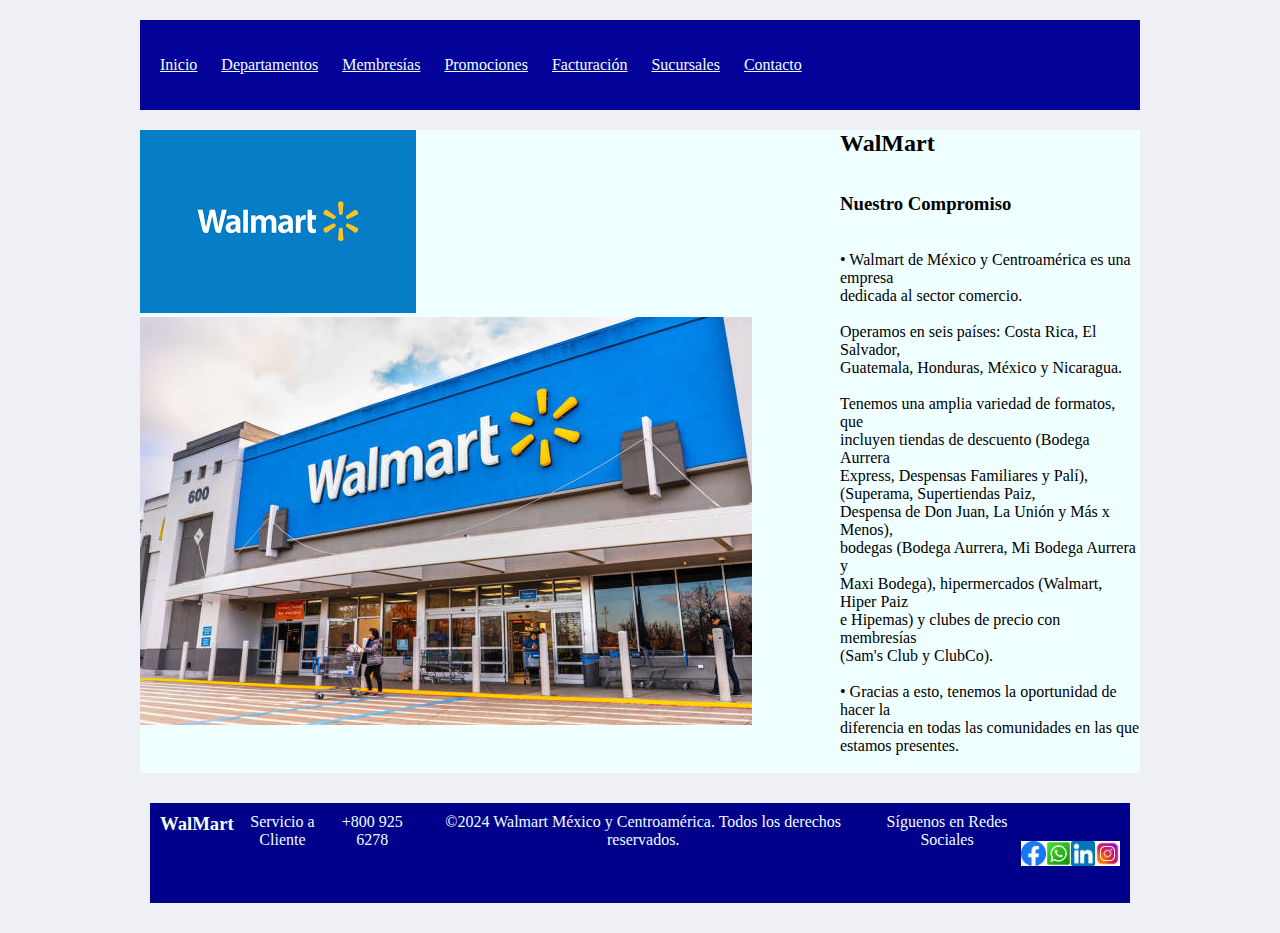
<file: index.html>
<!DOCTYPE html>
<html lang="en">
<head>
    <meta charset="UTF-8">
    <meta http-equiv="X-UA-compatible" content = "IE-Edge">
    <meta name="viewport" content="width=device-width, initial-scale=1.0">
    <link href="https://fonts.googleapis.com/css?/Family=Tahoma" href="stylesheet">
    <link rel="stylesheet" href="Estilos.css" href="Departamentos.html">
    <title>Inicio</title>
</head>
<body>
    <div class="Inicio">
    <header class="header">
        <nav class="nav"> 
            <a href="" class="nav-link">Inicio</a>
            <a href="Departamentos.html" class="nav-link">Departamentos</a>
            <a href="" class="nav-link">Membresías</a>
            <a href="" class="nav-link">Promociones</a>
            <a href="" class="nav-link">Facturación</a>
            <a href="" class="nav-link">Sucursales</a>
            <a href="" class="nav-link">Contacto</a>
        </nav>
    </header>
    <main class="contenido">
        <div class="columna1">
            <img class="Imagen" src="Imagenes_EA/walmartlogo.png">
        </div>
        <div class="columna2">
            <h2>WalMart</h2><br><br>
            <h3>Nuestro Compromiso</h3><br><br>
            <p> • Walmart de México y Centroamérica es una empresa</p>
            <p>dedicada al sector comercio. </p><br>
            <p>Operamos en seis países: Costa Rica, El Salvador,</p>
            <p>Guatemala, Honduras, México y Nicaragua.</p><br> 
            <p>Tenemos una amplia variedad de formatos, que</p> 
            <p>incluyen tiendas de descuento (Bodega Aurrera</p>
            <p>Express, Despensas Familiares y Palí),</p>
            <p> (Superama, Supertiendas Paiz,</p> 
            <p>Despensa de Don Juan, La Unión y Más x Menos), </p>
            <p>bodegas (Bodega Aurrera, Mi Bodega Aurrera y </p>
            <p>Maxi Bodega), hipermercados (Walmart, Hiper Paiz </p>
            <p>e Hipemas) y clubes de precio con membresías</p>
            <p>(Sam's Club y ClubCo).</p><br>
            <P> • Gracias a esto, tenemos la oportunidad de hacer la </p>
            <p>diferencia en todas las comunidades en las que</p>
            <p>estamos presentes.</p><br>
        </div>

        <div Class="columna3">
           <img class="Imagen" src="Imagenes_EA/EntradaWalt.jpg">
        </div>
    </main>
    <footer class="footer">
        <div class="servicioCliente">
            <h3>WalMart</h3><br><br>
            <p>Servicio a Cliente</p><br><br>
            <p>+800 925 6278</p><br> 
        </div>
        <div class="copyrigth">
            <p> ©2024 Walmart México y Centroamérica. Todos los derechos reservados. </p>
        </div> 
        <div class="redes">
            <p>Síguenos en Redes Sociales </p><br><br>
            <img class="Icono" src="Imagenes_EA/facebookIcono.png">
            <img class="Icono" src="Imagenes_EA/whatapp_Icono.jpg">
            <img class="Icono" src="Imagenes_EA/linkedin_icono.png">
            <img class="Icono" src="Imagenes_EA/Instagram_Icono.jpg">
        </div>
    </footer>
    </div>    
</body>
</html>
</file>
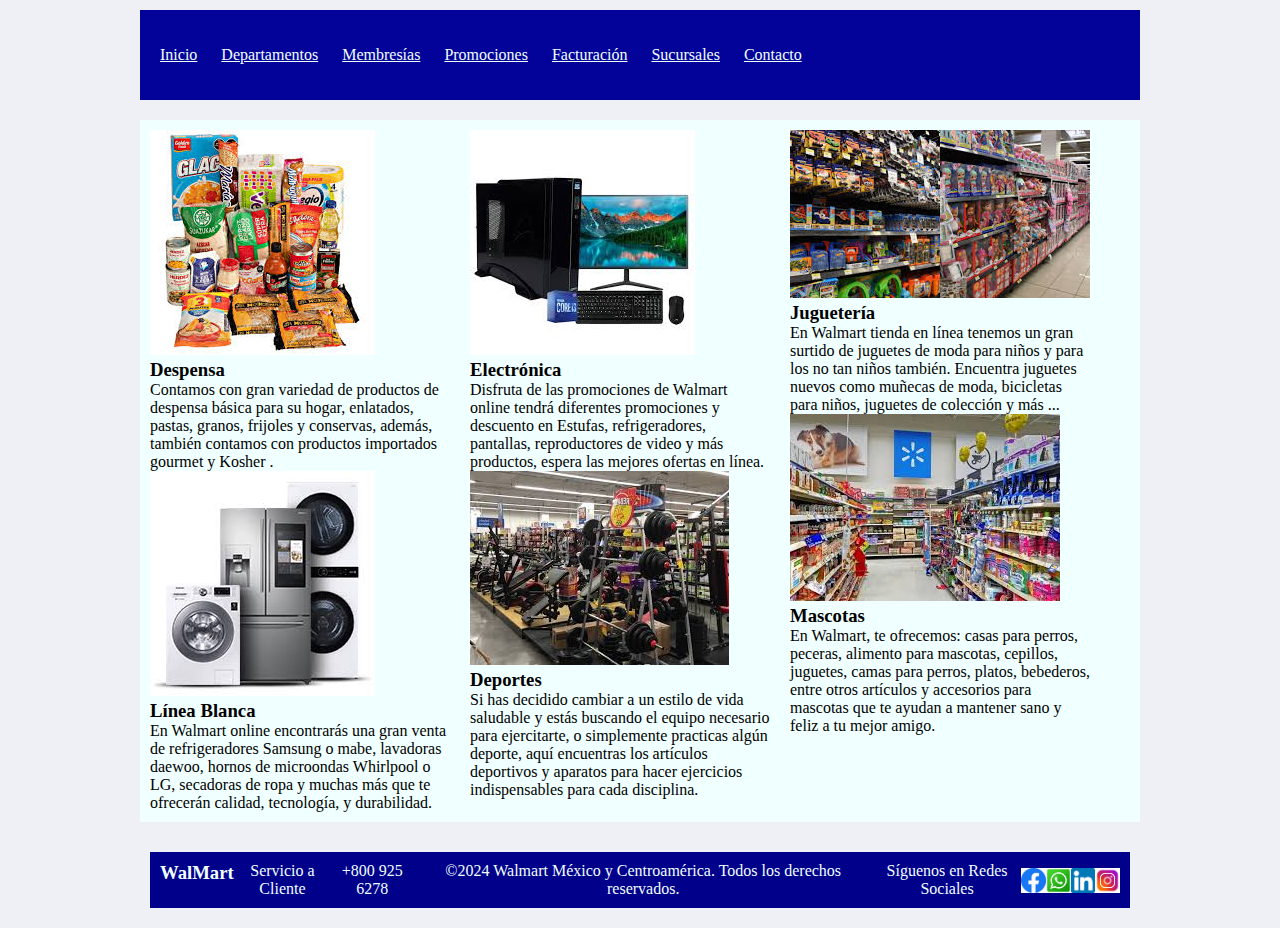
<file: Departamentos.html>
<!DOCTYPE html>
<html lang="en">
<head>
    <meta charset="UTF-8">
    <meta http-equiv="X-UA-compatible" content = "IE-Edge">
    <meta name="viewport" content="width=device-width, initial-scale=1.0">
    <link href="https://fonts.googleapis.com/css?/Family=Tahoma" href="stylesheet">
    <link rel="stylesheet" href="Estilos.css" href="index.html">
    <title>Departamentos</title>
</head>
<body>
    <div class="Departamentos">
        <header class="header">
            <nav class="nav"> 
                <a href="index.html" class="nav-link">Inicio</a>
                <a href="Departamentos.html" class="nav-link">Departamentos</a>
                <a href="" class="nav-link">Membresías</a>
                <a href="" class="nav-link">Promociones</a>
                <a href="" class="nav-link">Facturación</a>
                <a href="" class="nav-link">Sucursales</a>
                <a href="" class="nav-link">Contacto</a>
            </nav>
        </header>
       
    <main class="contenidoDeptos">
        <div class="columna1D">
            <div class="fila1">
                <img class="Imagen" src="Imagenes_EA/despensa.jpg">
                <h3>Despensa</h3>
                <p>Contamos con gran variedad de productos 
                    de despensa básica para su hogar, enlatados, 
                    pastas, granos, frijoles y conservas, además, 
                    también contamos con productos importados gourmet y Kosher .</p>
            </div>
            <div class="fila2">
                <img class="Imagen" src="Imagenes_EA/lineablanca.jpg">
                <h3>Línea Blanca</h3>
                <p>En Walmart online encontrarás una gran 
                    venta de refrigeradores Samsung o mabe, 
                    lavadoras daewoo, hornos de microondas 
                    Whirlpool o LG, secadoras de ropa y muchas
                    más que te ofrecerán calidad, tecnología, y durabilidad.</p>
            </div>  
        </div> 

        <div class="columna2D">
            <div class="fila1">
                <img class="Imagen" src="Imagenes_EA/Electrónica.jpg">
                <h3>Electrónica</h3>
                <p>Disfruta de las promociones de Walmart 
                    online tendrá diferentes promociones y 
                    descuento en Estufas, refrigeradores, 
                    pantallas, reproductores de video y más 
                    productos, espera las mejores ofertas en línea.  </p>

            </div>
            <div class="fila2">
                <img class="Imagen" src="Imagenes_EA/deportes.jpg">
                <h3>Deportes</h3>
                <p>Si has decidido cambiar a un estilo de vida 
                    saludable y estás buscando el equipo necesario 
                    para ejercitarte, o simplemente practicas algún 
                    deporte, aquí encuentras los artículos deportivos y 
                    aparatos para hacer ejercicios indispensables para cada disciplina. </p> 
            </div>
        </div>

        <div class="columna3D">
            <div class="fila1">
                <img class="Imagen" src="Imagenes_EA/juguetes.jpg">
                <h3>Juguetería</h3>
                <p>En Walmart tienda en línea tenemos un gran 
                    surtido de juguetes de moda para niños y 
                    para los no tan niños también. 
                    Encuentra juguetes nuevos como muñecas de moda, 
                    bicicletas para niños, juguetes de colección y más ...  </p>
            </div>
            <div class="Fila2">
                <img class="Imagen" src="Imagenes_EA/mascotas.jpg">
                <h3>Mascotas</h3>
                <p>En Walmart, te ofrecemos: casas para perros, 
                    peceras, alimento para mascotas, cepillos, 
                    juguetes, camas para perros, platos, bebederos, 
                    entre otros artículos y accesorios para mascotas 
                    que te ayudan a mantener sano y feliz a tu mejor amigo. </p>       
            </div>
        </div>    
    </main>

    <footer class="footer">
        <div class="servicioCliente">
            <h3>WalMart</h3><br>
            <p>Servicio a Cliente</p><br>
            <p>+800 925 6278</p> 
        </div>
        <div class="copyrigth">
            <p> ©2024 Walmart México y Centroamérica. Todos los derechos reservados. </p>
        </div> 
        <div class="redes">
            <p>Síguenos en Redes Sociales </p><br><br>
            <img class="Icono" src="Imagenes_EA/facebookIcono.png">
            <img class="Icono" src="Imagenes_EA/whatapp_Icono.jpg">
            <img class="Icono" src="Imagenes_EA/linkedin_icono.png">
            <img class="Icono" src="Imagenes_EA/Instagram_Icono.jpg">
        </div>
    </footer>
    </div>    
</body>
</html>
</file>
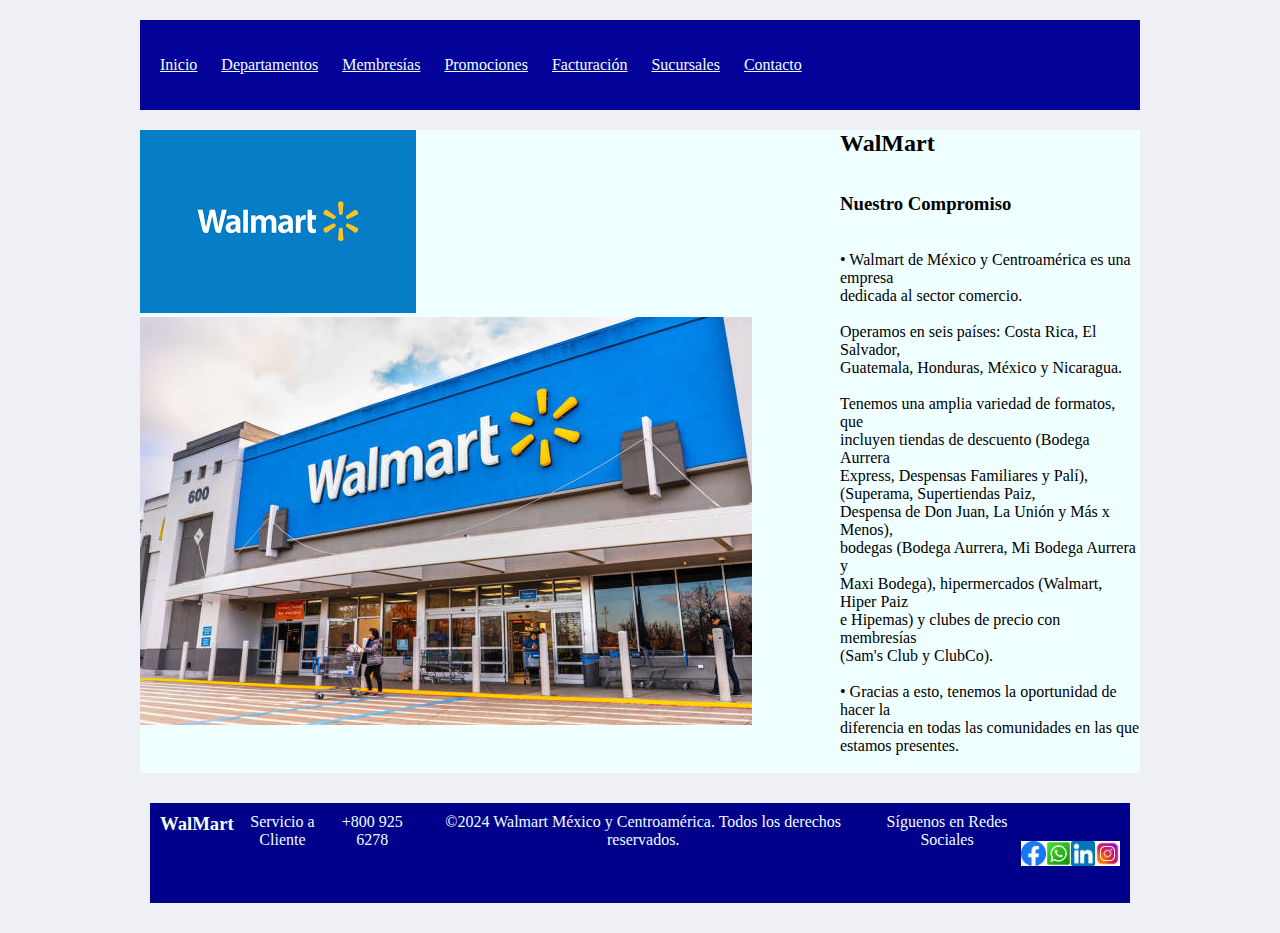
<file: index.html.html>
<!DOCTYPE html>
<html lang="en">
<head>
    <meta charset="UTF-8">
    <meta http-equiv="X-UA-compatible" content = "IE-Edge">
    <meta name="viewport" content="width=device-width, initial-scale=1.0">
    <link href="https://fonts.googleapis.com/css?/Family=Tahoma" href="stylesheet">
    <link rel="stylesheet" href="Estilos.css" href="Departamentos.html">
    <title>Inicio</title>
</head>
<body>
    <div class="Inicio">
    <header class="header">
        <nav class="nav"> 
            <a href="" class="nav-link">Inicio</a>
            <a href="Departamentos.html" class="nav-link">Departamentos</a>
            <a href="" class="nav-link">Membresías</a>
            <a href="" class="nav-link">Promociones</a>
            <a href="" class="nav-link">Facturación</a>
            <a href="" class="nav-link">Sucursales</a>
            <a href="" class="nav-link">Contacto</a>
        </nav>
    </header>
    <main class="contenido">
        <div class="columna1">
            <img class="Imagen" src="Imagenes_EA/walmartlogo.png">
        </div>
        <div class="columna2">
            <h2>WalMart</h2><br><br>
            <h3>Nuestro Compromiso</h3><br><br>
            <p> • Walmart de México y Centroamérica es una empresa</p>
            <p>dedicada al sector comercio. </p><br>
            <p>Operamos en seis países: Costa Rica, El Salvador,</p>
            <p>Guatemala, Honduras, México y Nicaragua.</p><br> 
            <p>Tenemos una amplia variedad de formatos, que</p> 
            <p>incluyen tiendas de descuento (Bodega Aurrera</p>
            <p>Express, Despensas Familiares y Palí),</p>
            <p> (Superama, Supertiendas Paiz,</p> 
            <p>Despensa de Don Juan, La Unión y Más x Menos), </p>
            <p>bodegas (Bodega Aurrera, Mi Bodega Aurrera y </p>
            <p>Maxi Bodega), hipermercados (Walmart, Hiper Paiz </p>
            <p>e Hipemas) y clubes de precio con membresías</p>
            <p>(Sam's Club y ClubCo).</p><br>
            <P> • Gracias a esto, tenemos la oportunidad de hacer la </p>
            <p>diferencia en todas las comunidades en las que</p>
            <p>estamos presentes.</p><br>
        </div>

        <div Class="columna3">
           <img class="Imagen" src="Imagenes_EA/EntradaWalt.jpg">
        </div>
    </main>
    <footer class="footer">
        <div class="servicioCliente">
            <h3>WalMart</h3><br><br>
            <p>Servicio a Cliente</p><br><br>
            <p>+800 925 6278</p><br> 
        </div>
        <div class="copyrigth">
            <p> ©2024 Walmart México y Centroamérica. Todos los derechos reservados. </p>
        </div> 
        <div class="redes">
            <p>Síguenos en Redes Sociales </p><br><br>
            <img class="Icono" src="Imagenes_EA/facebookIcono.png">
            <img class="Icono" src="Imagenes_EA/whatapp_Icono.jpg">
            <img class="Icono" src="Imagenes_EA/linkedin_icono.png">
            <img class="Icono" src="Imagenes_EA/Instagram_Icono.jpg">
        </div>
    </footer>
    </div>    
</body>
</html>
</file>
